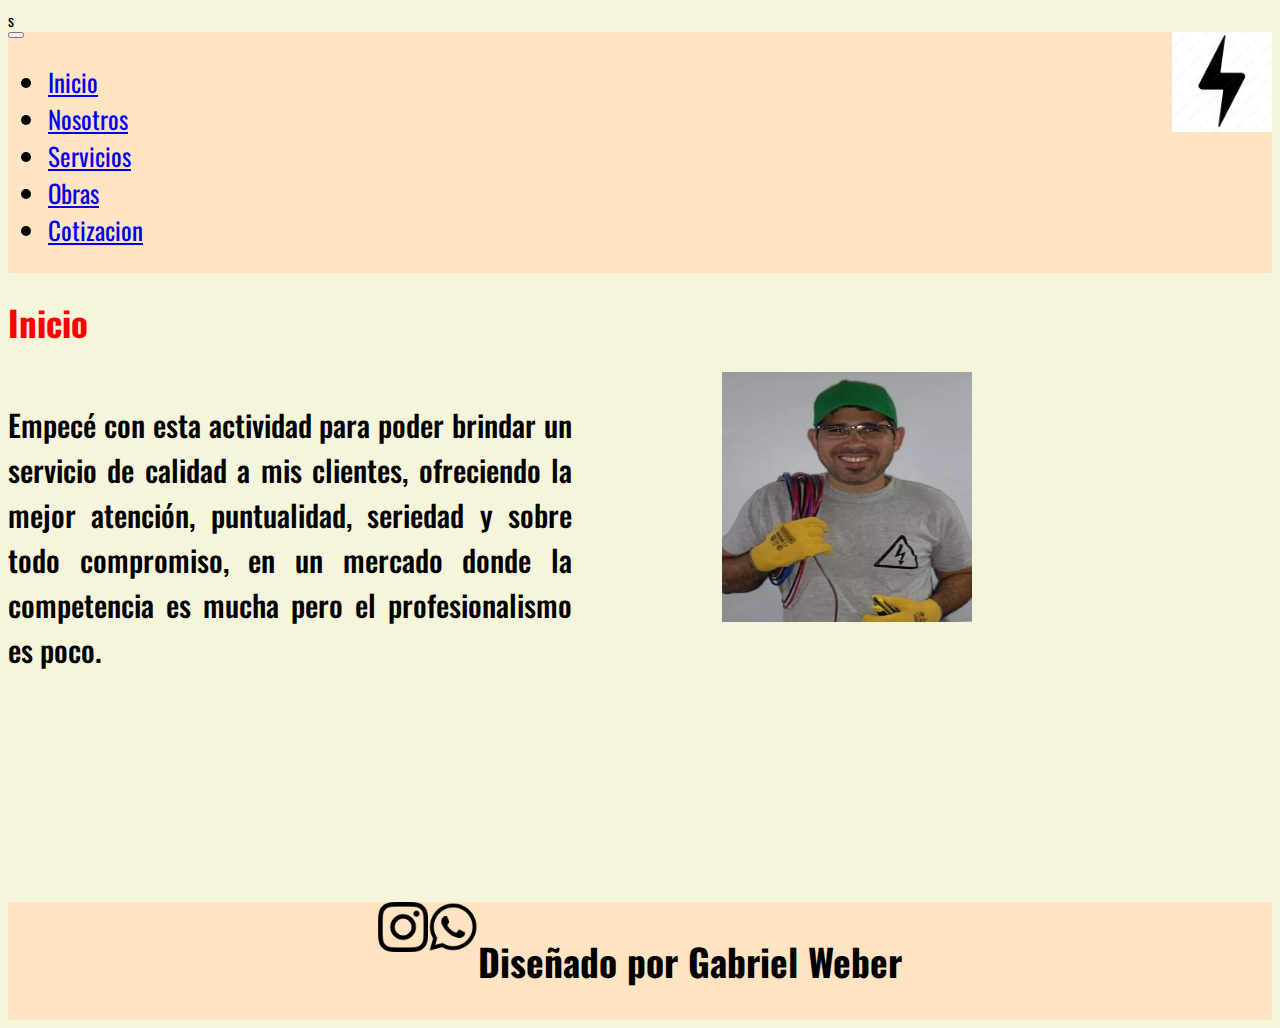
<file: index.html>
s<!DOCTYPE html>
<html lang="en">
<head>
    <meta charset="UTF-8">
    <meta name="viewport" content="width=device-width, initial-scale=1.0">
    <meta name="description" content="Pagina inicial de Weber Gabriel Servicios Electricos.">
    <link href="https://cdn.jsdelivr.net/npm/bootstrap@5.3.2/dist/css/bootstrap.min.css" rel="stylesheet" 
    integrity="sha384-T3c6CoIi6uLrA9TneNEoa7RxnatzjcDSCmG1MXxSR1GAsXEV/Dwwykc2MPK8M2HN" crossorigin="anonymous">
    <!-- CSS -->
    <link rel="stylesheet" href="./css/style.css">
    <title>Inicio</title>
</head>
<body>
    <header>
        <section class="navbar-container">
        <nav class="navbar navbar-expand-lg">
            <div class="container-fluid">
              <button class="navbar-toggler" type="button" data-bs-toggle="collapse" data-bs-target="#navbarNav" aria-controls="navbarNav" aria-expanded="false" aria-label="Toggle navigation">
                <span class="navbar-toggler-icon"></span>
              </button>
              <div class="collapse navbar-collapse" id="navbarNav">
                <ul class="navbar-nav">
                  <li class="nav-item">
                    <a class="nav-link active" href="./index.html">Inicio</a>
                  </li>
                  <li class="nav-item">
                    <a class="nav-link" href="./Nosotros.html">Nosotros</a>
                  </li>
                  <li class="nav-item">
                    <a class="nav-link" href="./servicios.html">Servicios</a>
                  <li class="nav-item">
                    <a class="nav-link" href="./obras.html">Obras</a>
                  <li class="nav-item">
                    <a class="nav-link" href="./cotizacion.html">Cotizacion</a>
                  </li>
                  </li>
                </ul>
              </div>
            </div>
        </nav>
      <img class="logo" src="./Imagenes/logo electrico.jpg" alt="Logo de la pagina">
    </section>
    </header>
    <main>
        <h1>Inicio</h1>
            <section class="main-container">
            <p>Empecé con esta actividad para poder brindar un servicio de calidad a mis clientes, ofreciendo la mejor atención, puntualidad, seriedad y sobre todo compromiso, en un mercado donde la competencia es mucha pero el profesionalismo es poco.</p>
            <div class="image-main">
                <img src="./Imagenes/weber.jpg" alt="">
            </div>
            </section>
    </main>
    <footer>
        <section class="logo-final">
        <a href="https://www.instagram.com/electricistaweber/">
            <img src="./Imagenes/instagram.png" alt="Logo de Instagram">
        </a>
        <a href="https://wa.me/1169754357">
            <img src="./Imagenes/whatsapp.png" alt="Logo de whatsapp">
        </a>
        
        <h2>Diseñado por Gabriel Weber</h2>
        </section>
    </footer>
    <script src="https://cdn.jsdelivr.net/npm/bootstrap@5.3.2/dist/js/bootstrap.bundle.min.js" 
    integrity="sha384-C6RzsynM9kWDrMNeT87bh95OGNyZPhcTNXj1NW7RuBCsyN/o0jlpcV8Qyq46cDfL" crossorigin="anonymous"></script>
</body>
</html>
</file>
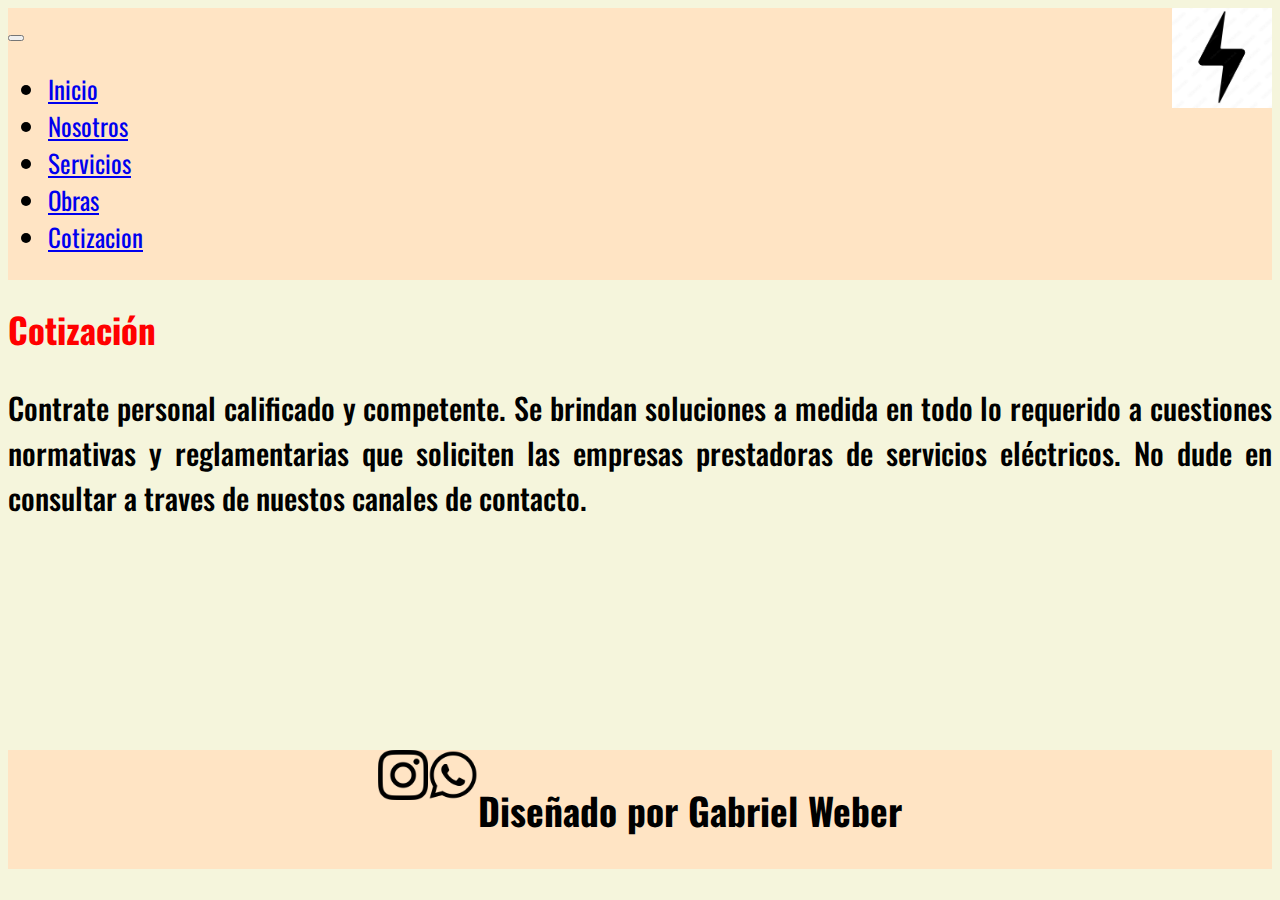
<file: cotizacion.html>
<!DOCTYPE html>
<html lang="en">
<head>
    <meta charset="UTF-8">
    <meta name="viewport" content="width=device-width, initial-scale=1.0">
    <meta name="description" content="Utiliza nuestros canales para podes solicitar una cotizacion">
    <link href="https://cdn.jsdelivr.net/npm/bootstrap@5.3.2/dist/css/bootstrap.min.css" rel="stylesheet" 
    integrity="sha384-T3c6CoIi6uLrA9TneNEoa7RxnatzjcDSCmG1MXxSR1GAsXEV/Dwwykc2MPK8M2HN" crossorigin="anonymous">
    <!--CSS-->
    <link rel="stylesheet" href="./css/style.css">
    <title>Cotizacion</title>
</head>
<body>
    <header>
        <section class="navbar-container">
            <nav class="navbar navbar-expand-lg">
                <div class="container-fluid">
                  <button class="navbar-toggler" type="button" data-bs-toggle="collapse" data-bs-target="#navbarNav" aria-controls="navbarNav" aria-expanded="false" aria-label="Toggle navigation">
                    <span class="navbar-toggler-icon"></span>
                  </button>
                  <div class="collapse navbar-collapse" id="navbarNav">
                    <ul class="navbar-nav">
                      <li class="nav-item">
                        <a class="nav-link active" href="./index.html">Inicio</a>
                      </li>
                      <li class="nav-item">
                        <a class="nav-link" href="./Nosotros.html">Nosotros</a>
                      </li>
                      <li class="nav-item">
                        <a class="nav-link" href="./servicios.html">Servicios</a>
                      <li class="nav-item">
                        <a class="nav-link" href="./obras.html">Obras</a>
                      <li class="nav-item">
                        <a class="nav-link" href="./cotizacion.html">Cotizacion</a>
                      </li>
                      </li>
                    </ul>
                  </div>
                </div>
            </nav>
          <img class="logo" src="./Imagenes/logo electrico.jpg" alt="Logo de la pagina">
        </section>
     </header>
     <main>
      <section class="cotizacion">
         <h1>Cotización</h1>
         <p>Contrate personal calificado y competente.
            Se brindan soluciones a medida en todo lo requerido a cuestiones normativas y reglamentarias
            que soliciten las empresas prestadoras de servicios eléctricos.
            No dude en consultar a traves de nuestos canales de contacto.
         </p>
      </section>
     </main>
     <footer>
        <section class="logo-final">
        <a href="https://www.instagram.com/electricistaweber/">
            <img src="./Imagenes/instagram.png" alt="Logo de Instagram">
        </a>
        <a href="https://wa.me/1169754357">
            <img src="./Imagenes/whatsapp.png" alt="Logo de whatsapp">
        </a>
        
        <h2>Diseñado por Gabriel Weber</h2>
        </section>
    </footer>
    <script src="https://cdn.jsdelivr.net/npm/bootstrap@5.3.2/dist/js/bootstrap.bundle.min.js" 
    integrity="sha384-C6RzsynM9kWDrMNeT87bh95OGNyZPhcTNXj1NW7RuBCsyN/o0jlpcV8Qyq46cDfL" crossorigin="anonymous"></script>
    
</body>
</html>
</file>
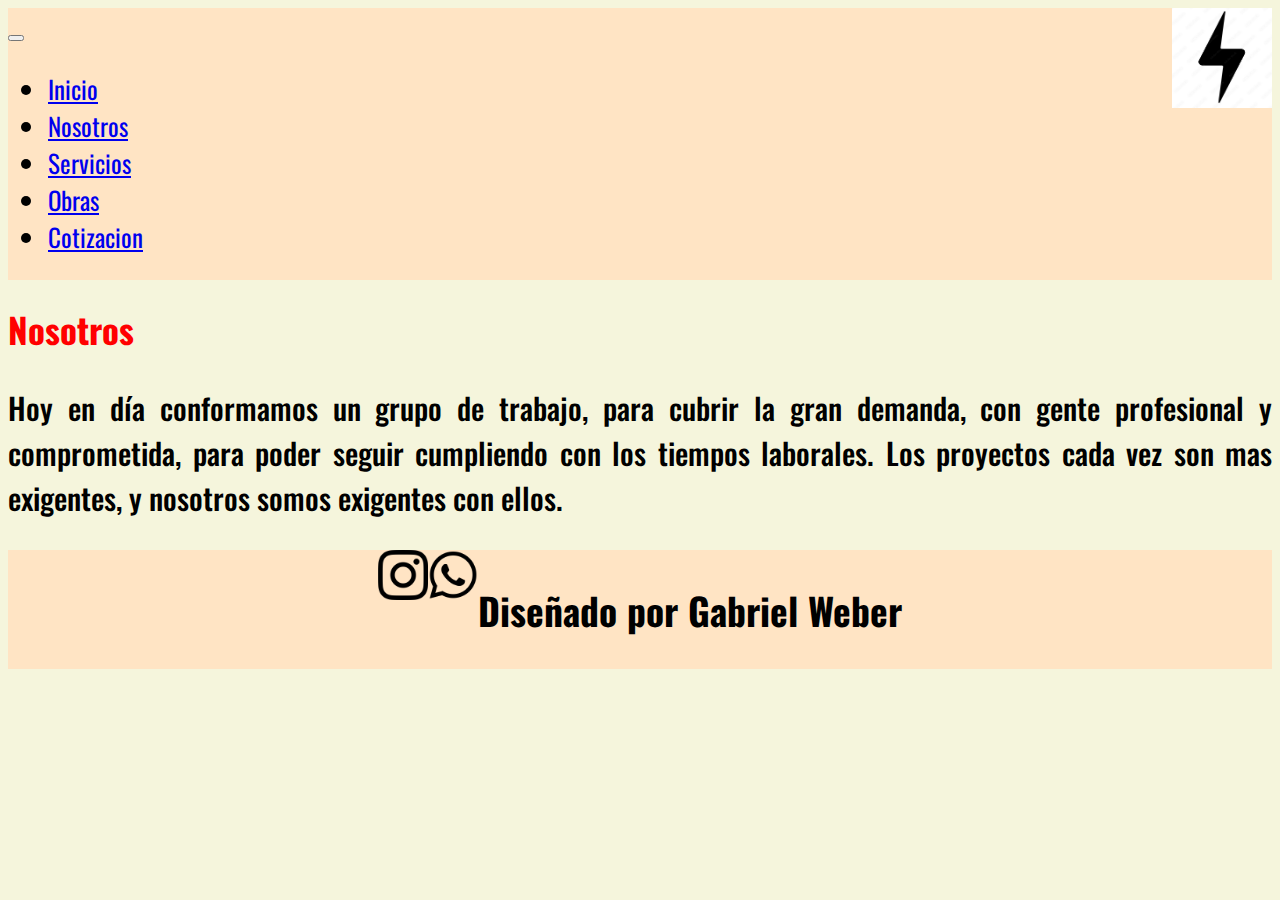
<file: Nosotros.html>
<!DOCTYPE html>
<html lang="en">
<head>
    <meta charset="UTF-8">
    <meta name="viewport" content="width=device-width, initial-scale=1.0">
    <meta name="description" content="Aca te contamos sobre nosotros y nuestra actividad">
    <link href="https://cdn.jsdelivr.net/npm/bootstrap@5.3.2/dist/css/bootstrap.min.css" rel="stylesheet" 
    integrity="sha384-T3c6CoIi6uLrA9TneNEoa7RxnatzjcDSCmG1MXxSR1GAsXEV/Dwwykc2MPK8M2HN" crossorigin="anonymous">
   <!--CSS-->
   <link rel="stylesheet" href="./css/style.css">
    <title>Nosotros</title>
</head>
<body>
    <section class="navbar-container">
        <nav class="navbar navbar-expand-lg">
            <div class="container-fluid">
              <button class="navbar-toggler" type="button" data-bs-toggle="collapse" data-bs-target="#navbarNav" aria-controls="navbarNav" aria-expanded="false" aria-label="Toggle navigation">
                <span class="navbar-toggler-icon"></span>
              </button>
              <div class="collapse navbar-collapse" id="navbarNav">
                <ul class="navbar-nav">
                  <li class="nav-item">
                    <a class="nav-link active" href="./index.html">Inicio</a>
                  </li>
                  <li class="nav-item">
                    <a class="nav-link" href="./Nosotros.html">Nosotros</a>
                  </li>
                  <li class="nav-item">
                    <a class="nav-link" href="./servicios.html">Servicios</a>
                  <li class="nav-item">
                    <a class="nav-link" href="./obras.html">Obras</a>
                  <li class="nav-item">
                    <a class="nav-link" href="./cotizacion.html">Cotizacion</a>
                  </li>
                  </li>
                </ul>
              </div>
            </div>
        </nav>
      <img class="logo" src="./Imagenes/logo electrico.jpg" alt="Logo de la pagina">
    </section>
     </header>
     <main>
         <h1>Nosotros</h1>
         <div class="nosotros">
         <p> Hoy en día conformamos un grupo de trabajo, para cubrir la gran demanda, con gente profesional y comprometida, para poder seguir cumpliendo con los tiempos laborales.
             Los proyectos cada vez son mas exigentes, y nosotros somos exigentes con ellos.</p>
         </div>
             <footer>
                <section class="logo-final">
                <a href="https://www.instagram.com/electricistaweber/">
                    <img src="./Imagenes/instagram.png" alt="Logo de Instagram">
                </a>
                <a href="https://wa.me/1169754357">
                    <img src="./Imagenes/whatsapp.png" alt="Logo de whatsapp">
                </a>
                
                <h2>Diseñado por Gabriel Weber</h2>
                </section>
            </footer>
    <script src="https://cdn.jsdelivr.net/npm/bootstrap@5.3.2/dist/js/bootstrap.bundle.min.js" 
    integrity="sha384-C6RzsynM9kWDrMNeT87bh95OGNyZPhcTNXj1NW7RuBCsyN/o0jlpcV8Qyq46cDfL" crossorigin="anonymous"></script>
</body>
</html>
</file>
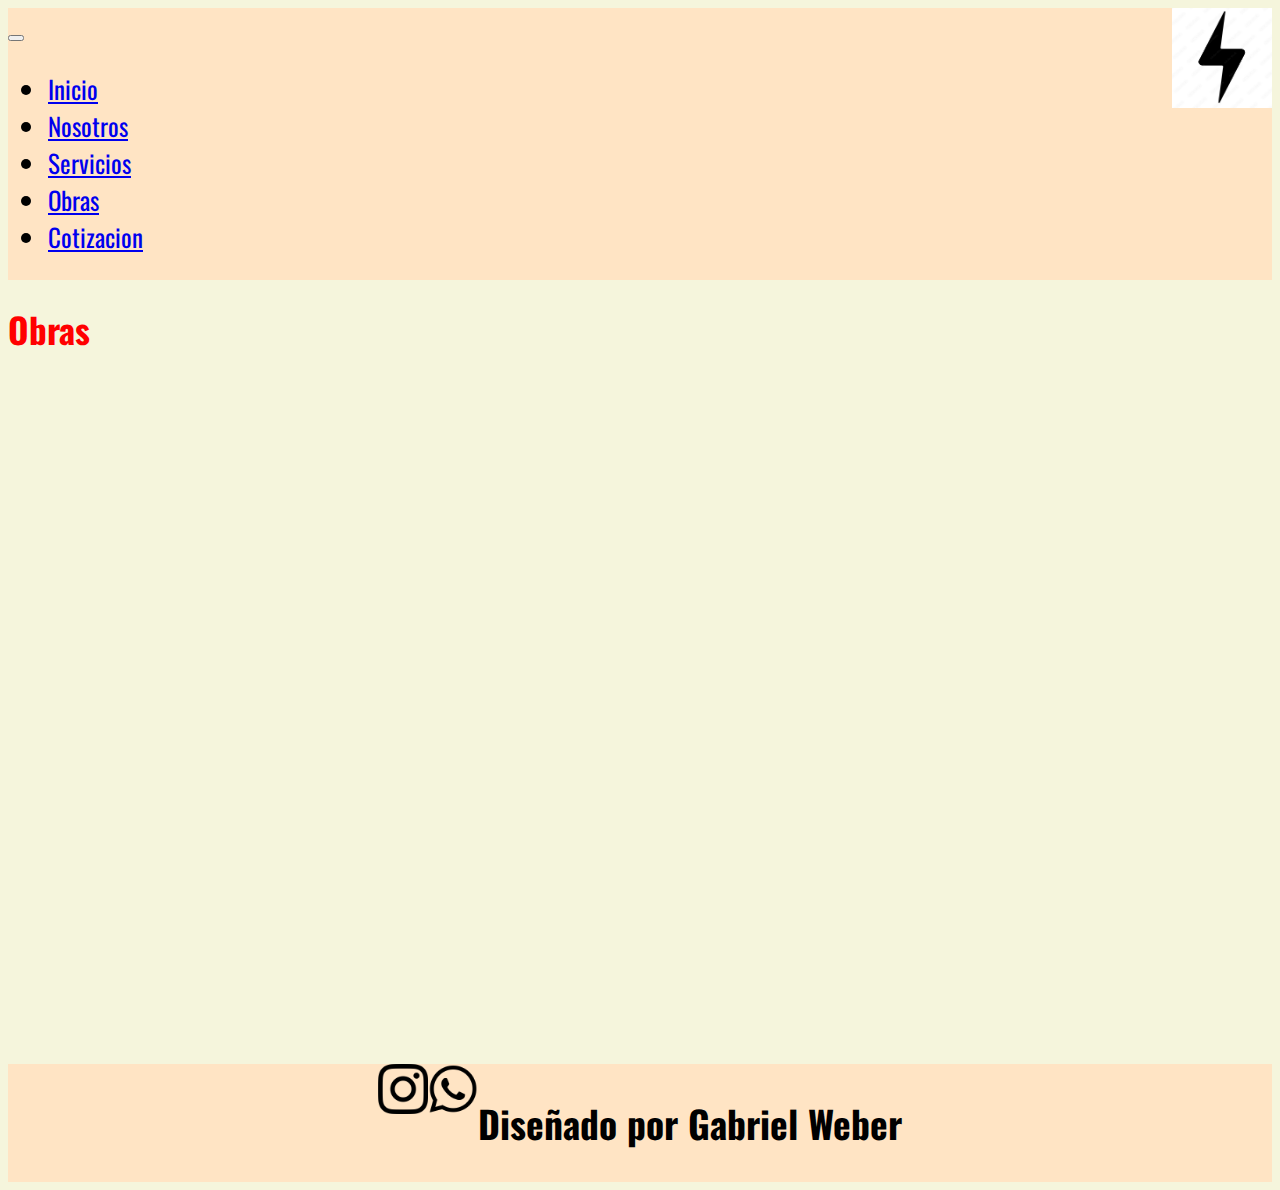
<file: obras.html>
<!DOCTYPE html>
<html lang="en">
<head>
    <meta charset="UTF-8">
    <meta name="viewport" content="width=device-width, initial-scale=1.0">
    <meta name="description" content="Podes ver varias de nuestras obras realizadas">
    <link href="https://cdn.jsdelivr.net/npm/bootstrap@5.3.2/dist/css/bootstrap.min.css" rel="stylesheet" 
    integrity="sha384-T3c6CoIi6uLrA9TneNEoa7RxnatzjcDSCmG1MXxSR1GAsXEV/Dwwykc2MPK8M2HN" crossorigin="anonymous">
    <!--CSS-->
    <link rel="stylesheet" href="./css/style.css">
    <title>Obras</title>
</head>
<body>
    <header>
    <section class="navbar-container">
        <nav class="navbar navbar-expand-lg">
            <div class="container-fluid">
              <button class="navbar-toggler" type="button" data-bs-toggle="collapse" data-bs-target="#navbarNav" aria-controls="navbarNav" aria-expanded="false" aria-label="Toggle navigation">
                <span class="navbar-toggler-icon"></span>
              </button>
              <div class="collapse navbar-collapse" id="navbarNav">
                <ul class="navbar-nav">
                  <li class="nav-item">
                    <a class="nav-link active" href="./index.html">Inicio</a>
                  </li>
                  <li class="nav-item">
                    <a class="nav-link" href="./Nosotros.html">Nosotros</a>
                  </li>
                  <li class="nav-item">
                    <a class="nav-link" href="./servicios.html">Servicios</a>
                  <li class="nav-item">
                    <a class="nav-link" href="./obras.html">Obras</a>
                  <li class="nav-item">
                    <a class="nav-link" href="./cotizacion.html">Cotizacion</a>
                  </li>
                  </li>
                </ul>
              </div>
            </div>
        </nav>
      <img class="logo" src="./Imagenes/logo electrico.jpg" alt="Logo de la pagina">
    </section>
     </header>
     <main>
         <h1>Obras</h1>
         <section>
         <iframe src="https://www.instagram.com/reel/CioIk2ugfCL/embed" width="400" height="480" frameborder="0" scrolling="no" allowtransparency="true"></iframe>
         <iframe src="https://www.instagram.com/reel/CTx2wnGgncb/embed" width="400" height="480" frameborder="0" scrolling="no" allowtransparency="true"></iframe>
         </section>
        </main>
     <footer>
        <section class="logo-final">
        <a href="https://www.instagram.com/electricistaweber/">
            <img src="./Imagenes/instagram.png" alt="Logo de Instagram">
        </a>
        <a href="https://wa.me/1169754357">
            <img src="./Imagenes/whatsapp.png" alt="Logo de whatsapp">
        </a>
        
        <h2>Diseñado por Gabriel Weber</h2>
        </section>
    </footer>
    <script src="https://cdn.jsdelivr.net/npm/bootstrap@5.3.2/dist/js/bootstrap.bundle.min.js" 
    integrity="sha384-C6RzsynM9kWDrMNeT87bh95OGNyZPhcTNXj1NW7RuBCsyN/o0jlpcV8Qyq46cDfL" crossorigin="anonymous"></script>
    
</body>
</html>
</file>
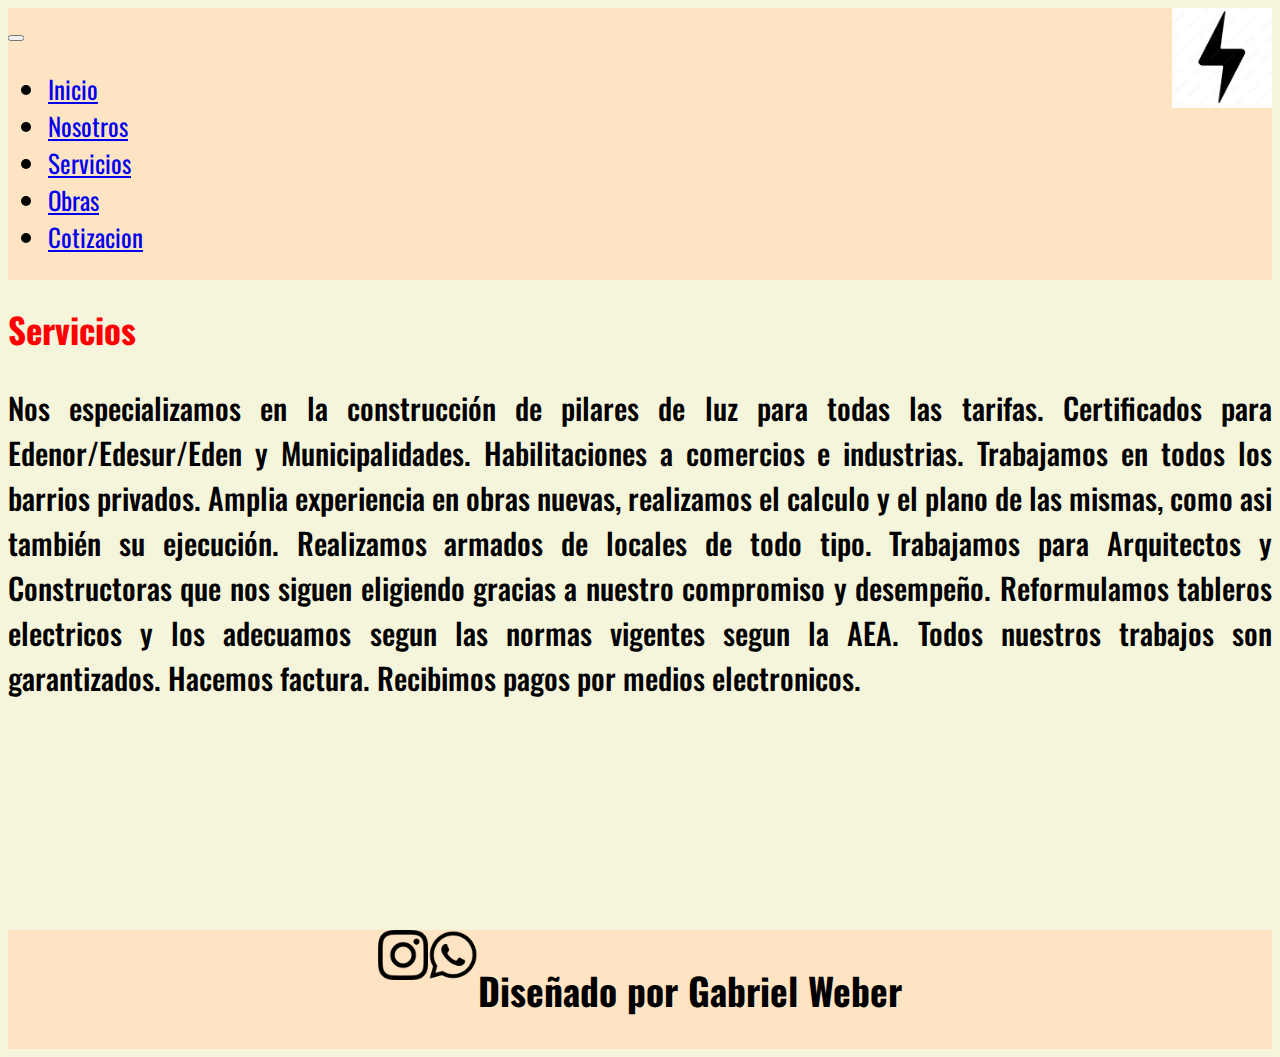
<file: servicios.html>
<!DOCTYPE html>
<html lang="en">
<head>
    <meta charset="UTF-8">
    <meta name="viewport" content="width=device-width, initial-scale=1.0">
    <meta name="description" content="Podes conocer los servicios que realizamos">
    <link href="https://cdn.jsdelivr.net/npm/bootstrap@5.3.2/dist/css/bootstrap.min.css" rel="stylesheet" 
    integrity="sha384-T3c6CoIi6uLrA9TneNEoa7RxnatzjcDSCmG1MXxSR1GAsXEV/Dwwykc2MPK8M2HN" crossorigin="anonymous">
    <!--CSS-->
    <link rel="stylesheet" href="./css/style.css">
    <title>Servicios</title>
</head>
<body>
    <header>
        <section class="navbar-container">
            <nav class="navbar navbar-expand-lg">
                <div class="container-fluid">
                  <button class="navbar-toggler" type="button" data-bs-toggle="collapse" data-bs-target="#navbarNav" aria-controls="navbarNav" aria-expanded="false" aria-label="Toggle navigation">
                    <span class="navbar-toggler-icon"></span>
                  </button>
                  <div class="collapse navbar-collapse" id="navbarNav">
                    <ul class="navbar-nav">
                      <li class="nav-item">
                        <a class="nav-link active" href="./index.html">Inicio</a>
                      </li>
                      <li class="nav-item">
                        <a class="nav-link" href="./Nosotros.html">Nosotros</a>
                      </li>
                      <li class="nav-item">
                        <a class="nav-link" href="./servicios.html">Servicios</a>
                      <li class="nav-item">
                        <a class="nav-link" href="./obras.html">Obras</a>
                      <li class="nav-item">
                        <a class="nav-link" href="./cotizacion.html">Cotizacion</a>
                      </li>
                      </li>
                    </ul>
                  </div>
                </div>
            </nav>
          <img class="logo" src="./Imagenes/logo electrico.jpg" alt="Logo de la pagina">
        </section>
     </header>
     <main>
         <h1>Servicios</h1>
         <section class="servicios">
         <p>Nos especializamos en la construcción de pilares de luz para todas las tarifas.
            Certificados para Edenor/Edesur/Eden y Municipalidades.
            Habilitaciones a comercios e industrias.
            Trabajamos en todos los barrios privados.
            Amplia experiencia en obras nuevas, realizamos el calculo y el plano de las mismas, como asi también su ejecución.
            Realizamos armados de locales de todo tipo.
            Trabajamos para Arquitectos y Constructoras que nos siguen eligiendo gracias a nuestro compromiso y desempeño.
            Reformulamos tableros electricos y los adecuamos segun las normas vigentes segun la AEA.
            Todos nuestros trabajos son garantizados.
            Hacemos factura.
            Recibimos pagos por medios electronicos.</p>
        </section>
     </main>
     <footer>
        <section class="logo-final">
        <a href="https://www.instagram.com/electricistaweber/">
            <img src="./Imagenes/instagram.png" alt="Logo de Instagram">
        </a>
        <a href="https://wa.me/1169754357">
            <img src="./Imagenes/whatsapp.png" alt="Logo de whatsapp">
        </a>
        
        <h2>Diseñado por Gabriel Weber</h2>
        </section>
    </footer>
    <script src="https://cdn.jsdelivr.net/npm/bootstrap@5.3.2/dist/js/bootstrap.bundle.min.js" 
    integrity="sha384-C6RzsynM9kWDrMNeT87bh95OGNyZPhcTNXj1NW7RuBCsyN/o0jlpcV8Qyq46cDfL" crossorigin="anonymous"></script>
    
</body>
</html>
</file>
<file: css/style.css>
/*fonts*/
@import url('https://fonts.googleapis.com/css2?family=Oswald:wght@600&family=Roboto+Slab&display=swap');

body {
    background-color: beige;
    font-family: 'Oswald', sans-serif;
} 
.navbar-container {
    background-color: bisque;
    font-size: 25px;  
    display: flex;    
    flex-wrap: wrap;
    justify-content: space-between;
     
}
h1 {
    font-size: 40px;
}

.list-item {
    list-style: none;
    position: relative;
}

.list-item a {
    font-size: 20px;
    color:red;
    text-decoration-line: none;
}

img {
    width: 250px;
    height: 250px;
    
}

h1 {
    font-size: 35px;
    color: red;
}

p {
    font-size: 30px;
    color: black;
    font-weight: 500;
    text-align: justify;
}   
footer {
    background-color: bisque;
    font-size: 25px; 
    
    
}
main {
    padding-bottom: 200px;
}
footer h2 {
    text-align: center;
}

footer a img {
width: 50px;
height: 50px;
}

.logo-final {
    display: flex;
    flex-direction: row;
    justify-content: center;
}
.logo {
    width: 100px;
    height: 100px;
}

.main-container {
    display: flex;
    flex-direction: row;
    justify-content: space-between;
    padding-right: 300px;
}
.image-main {
    padding-left: 150px;
}

@media  (max-width: 450px) {
    .main-container p  {
        font-size: 12px;
}
   .main-container img {
        width: 125px;
        height: 125px;
}
    .nosotros p {
        font-size: 12px;
    }
    .servicios p {
        font-size: 12px;
    }
}
</file>
